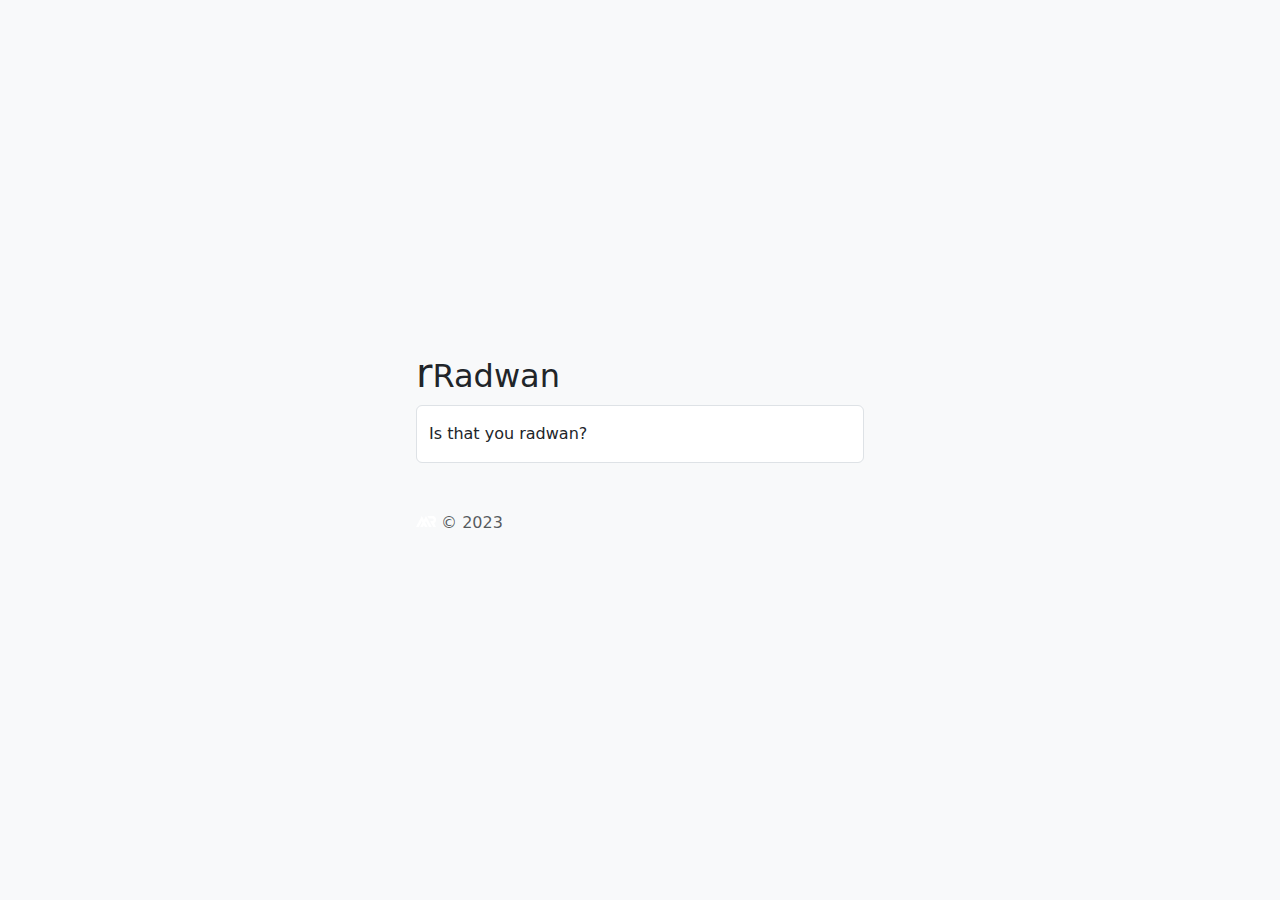
<file: index.html>
<html lang="en" data-bs-theme="dark">
<head>
    <script src="./include/js/theme-switch.js"></script>

    <meta charset="utf-8">
    <meta name="viewport" content="width=device-width, initial-scale=1">
    <meta name="description" content="">
    <meta name="author" content="Mark Otto, Jacob Thornton, and Bootstrap contributors">
    <meta name="generator" content="Hugo 0.112.5">
    <title>Are you radwan? · rPortfolio</title>

    <link href="./include/css/bootstrap.min.css" rel="stylesheet" />

    <!-- Favicons -->
     <link rel="apple-touch-icon" href="./images/favicons/apple-touch-icon.png" sizes="180x180">
    <link rel="icon" href="./images/favicons/favicon-32x32.png" sizes="32x32" type="image/png">
    <link rel="icon" href="./images/favicons/favicon-16x16.png" sizes="16x16" type="image/png">
    <!-- <link rel="manifest" href="images/favicons/manifest.json"> -->
    <link rel="mask-icon" href=".images/favicons/safari-pinned-tab.svg" color="#712cf9">
    <link rel="icon" href="./favicon.ico"> 
    <meta name="theme-color" content="#712cf9">

    <!-- Custom styles for this template -->
    <link href="./include/sign-in.css" rel="stylesheet">
</head>
<body class="d-flex align-items-center py-4 bg-body-tertiary">
    <!-- <div class="dropdown position-fixed bottom-0 end-0 mb-3 me-3 bd-mode-toggle">
        <button class="btn btn-bd-primary py-2 dropdown-toggle d-flex align-items-center" id="bd-theme" type="button"
            aria-expanded="false" data-bs-toggle="dropdown" aria-label="Toggle theme (auto)">
            <svg class="bi my-1 theme-icon-active" width="1em" height="1em">
                <use href="#circle-half"></use>
            </svg>
            <span class="visually-hidden" id="bd-theme-text">Toggle theme</span>
        </button>
        <ul class="dropdown-menu dropdown-menu-end shadow" aria-labelledby="bd-theme-text">
            <li>
                <button type="button" class="dropdown-item d-flex align-items-center" data-bs-theme-value="light"
                    aria-pressed="false">
                    <svg class="bi me-2 opacity-50 theme-icon" width="1em" height="1em">
                        <use href="#sun-fill"></use>
                    </svg>
                    Light
                    <svg class="bi ms-auto d-none" width="1em" height="1em">
                        <use href="#check2"></use>
                    </svg>
                </button>
            </li>
            <li>
                <button type="button" class="dropdown-item d-flex align-items-center" data-bs-theme-value="dark"
                    aria-pressed="false">
                    <svg class="bi me-2 opacity-50 theme-icon" width="1em" height="1em">
                        <use href="#moon-stars-fill"></use>
                    </svg>
                    Dark
                    <svg class="bi ms-auto d-none" width="1em" height="1em">
                        <use href="#check2"></use>
                    </svg>
                </button>
            </li>
            <li>
                <button type="button" class="dropdown-item d-flex align-items-center active" data-bs-theme-value="auto"
                    aria-pressed="true">
                    <svg class="bi me-2 opacity-50 theme-icon" width="1em" height="1em">
                        <use href="#circle-half"></use>
                    </svg>
                    Auto
                    <svg class="bi ms-auto d-none" width="1em" height="1em">
                        <use href="#check2"></use>
                    </svg>
                </button>
            </li>
        </ul>
    </div> -->
    <main class="form-signin w-100 m-auto">
        <form id="questions-form">
            <!-- <div class="mb-2">
                <span id="message" class="W-100 badge badge-light" style="visibility: hidden;"></div>
            </div> -->
            <h2><span style="font-size: 40px;">r</span>Radwan</h2>
            <!-- <h1 class="h3 mb-3 fw-normal"></h1> -->
            <div class="form-floating">
                <input type="text" class="form-control" id="input-answer" placeholder="Is that you radwan?">
                <label for="floatingInput" id="message">Is that you radwan?</label>
            </div>
            <!-- <div class="form-floating">
                <input type="password" class="form-control" id="floatingPassword" placeholder="Password">
                <label for="floatingPassword">Password</label>
            </div> -->

            <!-- <div class="form-check text-start my-3">
                <input class="form-check-input" type="checkbox" value="remember-me" id="flexCheckDefault">
                <label class="form-check-label" for="flexCheckDefault">
                    Remember me
                </label>
            </div> -->

            <!-- <button class="btn btn-primary w-100 mt-3 py-2" type="button" id="btn-login">Check my answer</button> -->
            <p class="mt-5 mb-3 text-body-secondary"> <img class="mb-1" src="images/mr-logo-white.png" alt="" width="20"/> &copy; 2023</p>
        </form>
    </main>
    <script src="./include/js/bootstrap.bundle.min.js"></script>
    <script src="./include/script.js"></script>
</body>

</html>
</file>
<file: include/sign-in.css>
html,
body {
  height: 100%;
}

.form-signin {
  max-width: 480px;
  padding: 1rem;
}

.form-signin .form-floating:focus-within {
  z-index: 2;
}

.form-signin input[type="email"] {
  margin-bottom: -1px;
  border-bottom-right-radius: 0;
  border-bottom-left-radius: 0;
}

.form-signin input[type="password"] {
  margin-bottom: 10px;
  border-top-left-radius: 0;
  border-top-right-radius: 0;
}


.bd-placeholder-img {
  font-size: 1.125rem;
  text-anchor: middle;
  -webkit-user-select: none;
  -moz-user-select: none;
  user-select: none;
}

@media (min-width: 768px) {
  .bd-placeholder-img-lg {
    font-size: 3.5rem;
  }
}

.b-example-divider {
  width: 100%;
  height: 3rem;
  background-color: rgba(0, 0, 0, .1);
  border: solid rgba(0, 0, 0, .15);
  border-width: 1px 0;
  box-shadow: inset 0 .5em 1.5em rgba(0, 0, 0, .1), inset 0 .125em .5em rgba(0, 0, 0, .15);
}

.b-example-vr {
  flex-shrink: 0;
  width: 1.5rem;
  height: 100vh;
}

.bi {
  vertical-align: -.125em;
  fill: currentColor;
}

.nav-scroller {
  position: relative;
  z-index: 2;
  height: 2.75rem;
  overflow-y: hidden;
}

.nav-scroller .nav {
  display: flex;
  flex-wrap: nowrap;
  padding-bottom: 1rem;
  margin-top: -1px;
  overflow-x: auto;
  text-align: center;
  white-space: nowrap;
  -webkit-overflow-scrolling: touch;
}

.btn-bd-primary {
  --bd-violet-bg: #712cf9;
  --bd-violet-rgb: 112.520718, 44.062154, 249.437846;

  --bs-btn-font-weight: 600;
  --bs-btn-color: var(--bs-white);
  --bs-btn-bg: var(--bd-violet-bg);
  --bs-btn-border-color: var(--bd-violet-bg);
  --bs-btn-hover-color: var(--bs-white);
  --bs-btn-hover-bg: #6528e0;
  --bs-btn-hover-border-color: #6528e0;
  --bs-btn-focus-shadow-rgb: var(--bd-violet-rgb);
  --bs-btn-active-color: var(--bs-btn-hover-color);
  --bs-btn-active-bg: #5a23c8;
  --bs-btn-active-border-color: #5a23c8;
}
.bd-mode-toggle {
  z-index: 1500;
}
</file>
